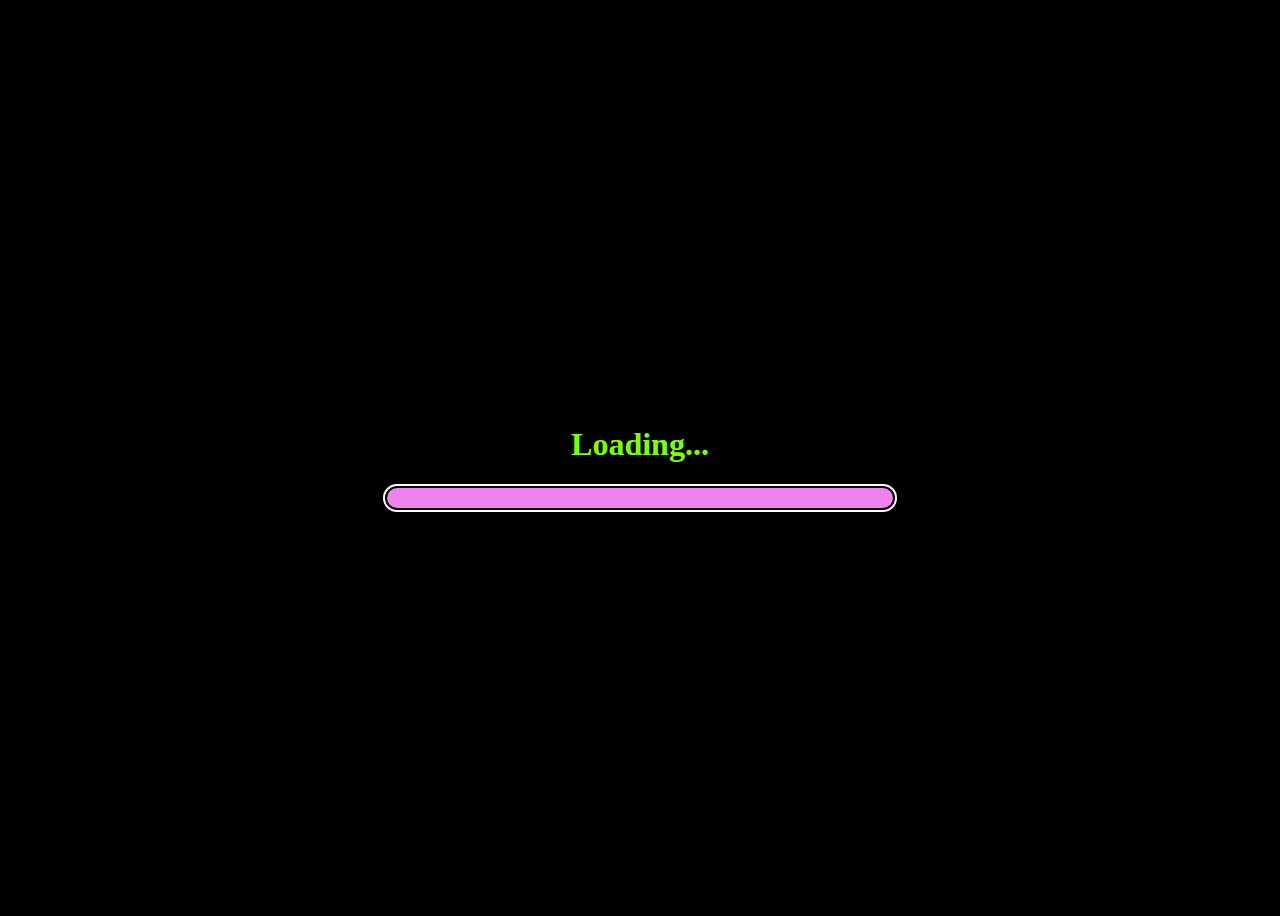
<file: loading/index.html>
<!DOCTYPE html>
<html lang="en">
    <head>
        <meta charset="UTF-8">
        <meta http-equiv="X-UA-Compatible" content="IE=edge">
        <meta name="viewport" content="width=device-width, initial-scale=1.0">
        <link rel="stylesheet" href="style.css">
        <title>Document</title>
    </head>
    <body>
       <div class="container">
           <div class="text">
               <h1>Loading...</h1>
           </div>
           <div class="loading">
               <div class="line-box">
                   <div class="line"></div>
               </div>
           </div>
       </div>
    </body>
</html>
</file>
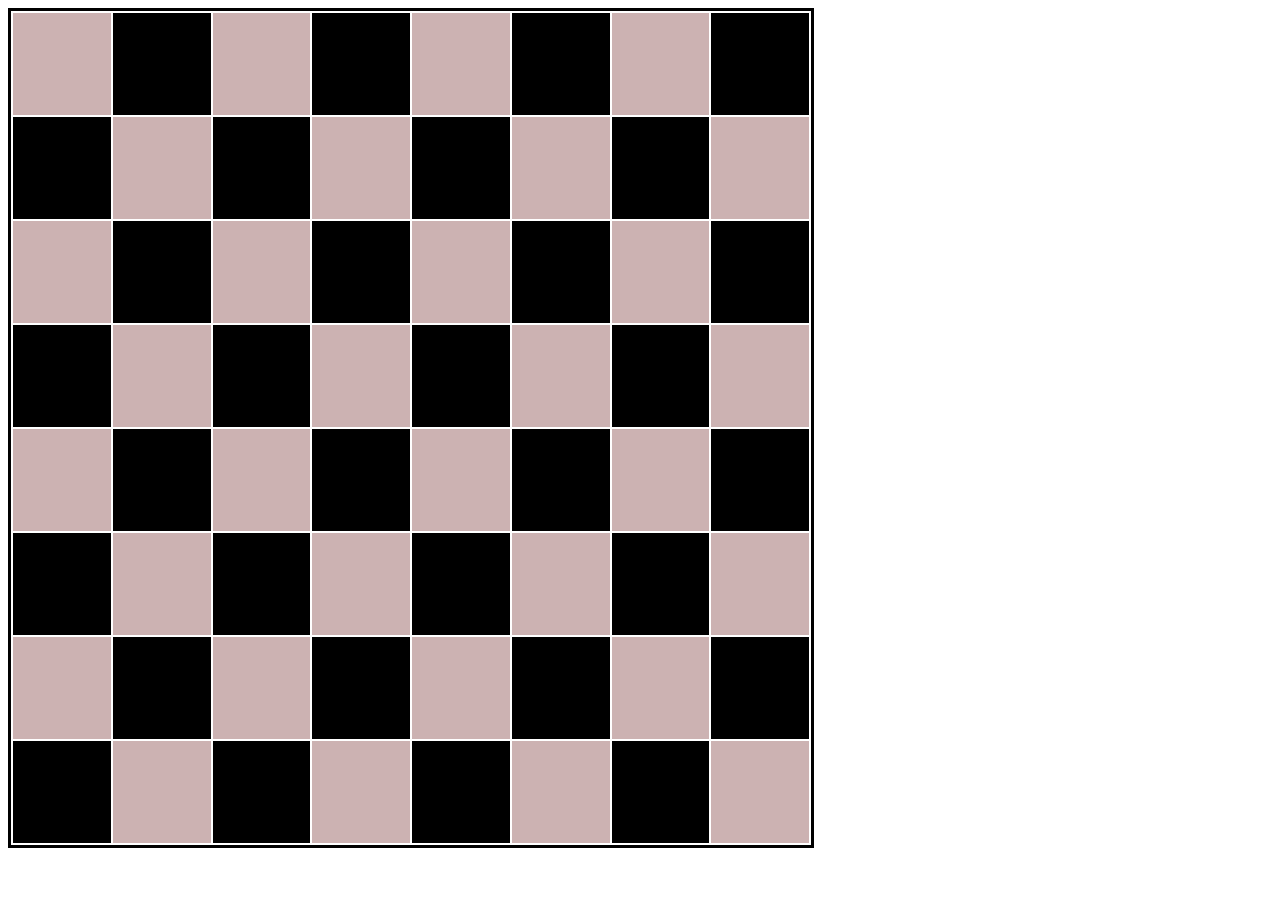
<file: Chess/chess.html>
<!DOCTYPE html>
<html lang="en">
    <head>
        <meta charset="UTF-8">
        <meta http-equiv="X-UA-Compatible" content="IE=edge">
        <meta name="viewport" content="width=device-width, initial-scale=1.0">
        <link rel="stylesheet" href="style.css">
        <title>Chess</title>
    </head>
    <body>
        <div class="box">
            <table class="board">
            <tr>
                <td class="white"></td>
                <td class="black"></td>
                <td class="white"></td>
                <td class="black"></td>
                <td class="white"></td>
                <td class="black"></td>
                <td class="white"></td>
                <td class="black"></td>
            </tr>
            <tr>
                <td class="black"></td>
                <td class="white"></td>
                <td class="black"></td>
                <td class="white"></td>
                <td class="black"></td>
                <td class="white"></td>
                <td class="black"></td>
                <td class="white"></td>
            </tr>
            <tr>
                <td class="white"></td>
                <td class="black"></td>
                <td class="white"></td>
                <td class="black"></td>
                <td class="white"></td>
                <td class="black"></td>
                <td class="white"></td>
                <td class="black"></td>
            </tr>
            <tr>
                <td class="black"></td>
                <td class="white"></td>
                <td class="black"></td>
                <td class="white"></td>
                <td class="black"></td>
                <td class="white"></td>
                <td class="black"></td>
                <td class="white"></td>
            </tr>
            <tr>
                <td class="white"></td>
                <td class="black"></td>
                <td class="white"></td>
                <td class="black"></td>
                <td class="white"></td>
                <td class="black"></td>
                <td class="white"></td>
                <td class="black"></td>
            </tr>
            <tr>
                <td class="black"></td>
                <td class="white"></td>
                <td class="black"></td>
                <td class="white"></td>
                <td class="black"></td>
                <td class="white"></td>
                <td class="black"></td>
                <td class="white"></td>
            </tr>
            <tr>
                <td class="white"></td>
                <td class="black"></td>
                <td class="white"></td>
                <td class="black"></td>
                <td class="white"></td>
                <td class="black"></td>
                <td class="white"></td>
                <td class="black"></td>
            </tr>
            <tr>
                <td class="black"></td>
                <td class="white"></td>
                <td class="black"></td>
                <td class="white"></td>
                <td class="black"></td>
                <td class="white"></td>
                <td class="black"></td>
                <td class="white"></td>
            </tr>
            </table>
        </div>
    </body>
</html>
</file>
<file: loading/style.css>
body {
    background-color: black;
}

.container {
    width: 100%;
    min-height: 100vh;
    display: flex;
    justify-content: center;
    align-items: center;
    flex-direction: column;
}

.text {
    color:chartreuse;
    animation: blink 2s infinite;
}

@keyframes blink {
    100% { color: rgba(34, 34, 34, 0); }
}

.loading {
    width: 100%;
    height: auto;
    display: flex;
    justify-content: center;
    align-items: center;
}

.line-box {
    padding: 2px;
    width: 40%;
    height: 20px;
    border: 2px solid white;
    border-radius: 20px;
}

.line{
    height: 20px;
    border-radius: 20px;
    background-color: violet;
    animation: loading 5s forwards cubic-bezier(0,0,0,0);
}

@keyframes loading {
    0% {
        width: 0%;
    }
    100% {
        width: 100%;}
}
</file>
<file: Chess/style.css>
.box {
    border: 3px solid black;
    width: 800px;
}

.white {
    background-color: rgb(204, 178, 178);
    width: 100px;
    height: 100px;
}

.black {
    background-color: black;
    width: 100px;
    height: 100px;
}
</file>
